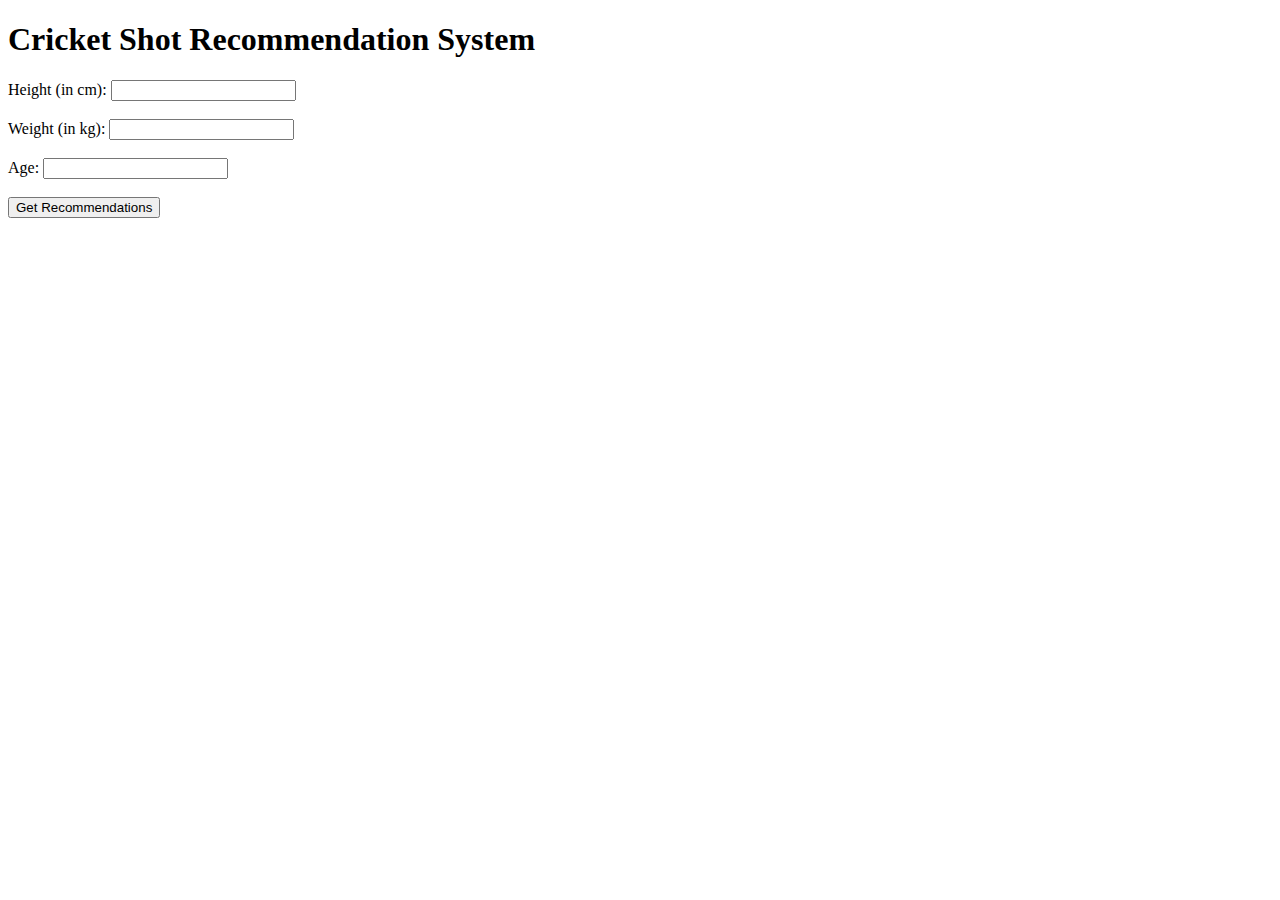
<file: dtm9/index.html>
<!DOCTYPE html>
<html lang="en">
<head>
    <meta charset="UTF-8">
    <title>Cricket Shot Recommendation</title>
</head>
<body>
    <h1>Cricket Shot Recommendation System</h1>
    <form action="/recommend" method="post">
        <label for="height">Height (in cm):</label>
        <input type="number" name="height" required><br><br>
        <label for="weight">Weight (in kg):</label>
        <input type="number" name="weight" required><br><br>
        <label for="age">Age:</label>
        <input type="number" name="age" required><br><br>
        <input type="submit" value="Get Recommendations">
    </form>
</body>
</html>
</file>
